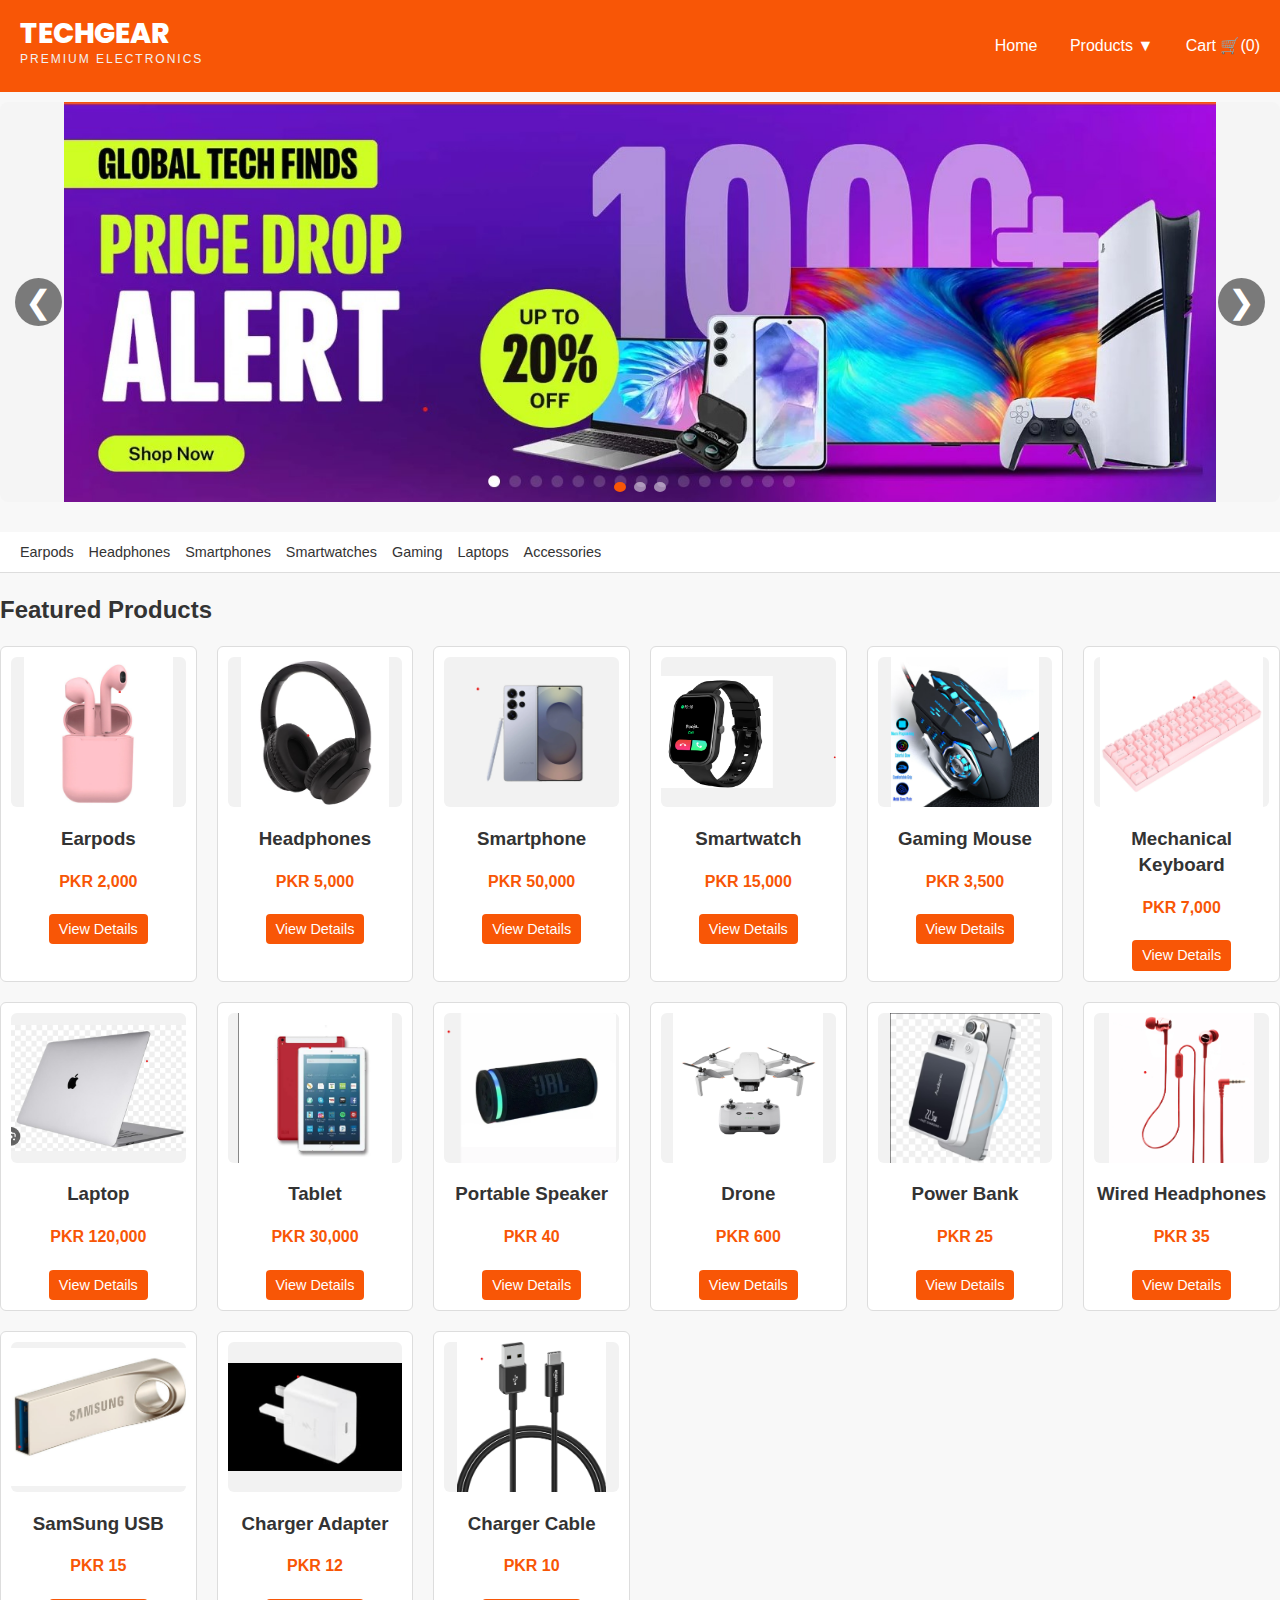
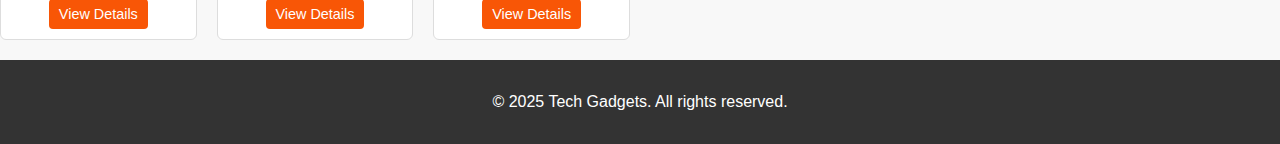
<file: index.html>
<!DOCTYPE html>
<html lang="en">
  <head>
    <meta charset="UTF-8" />
    <meta name="viewport" content="width=device-width, initial-scale=1.0" />
    <link
      href="https://fonts.googleapis.com/css2?family=Poppins:wght@500;800&display=swap"
      rel="stylesheet"
    />
    <title>Tech Gadgets - Home</title>
    <link rel="stylesheet" href="css/style.css" />
  </head>
  <body>
    <!-- Header -->
    <header class="main-header">
      <div class="logo">
        <a href="index.html" class="logo-text">
          <span class="logo-name">TechGear</span>
          <span class="logo-tagline">Premium Electronics</span>
        </a>
      </div>
      <nav class="nav-links">
        <a href="index.html">Home</a>

        <!-- Products Dropdown -->
        <div class="dropdown">
          <a href="#">Products ▼</a>
          <div class="dropdown-content">
            <a href="product.html?id=01">Earpods</a>
            <a href="product.html?id=02">Headphones</a>
            <a href="product.html?id=03">Smartphones</a>
            <a href="product.html?id=04">Smartwatches</a>
            <a href="product.html?id=05">Gaming Mouse</a>
            <a href="product.html?id=06">Mechanical Keyboard</a>
            <a href="product.html?id=07">Laptop</a>
            <a href="product.html?id=08">Tablet</a>
            <a href="product.html?id=09">Portable Speaker</a>
            <a href="product.html?id=10">Drones</a>
            <a href="product.html?id=11">Powerbank</a>
            <a href="product.html?id=12">Wired Headphones</a>
            <a href="product.html?id=13">Samsung USB</a>
            <a href="product.html?id=14">Charger Adapter</a>
            <a href="product.html?id=15">Charger Cable</a>
          </div>
        </div>

        <a href="cart.html">Cart 🛒(<span id="cart-count">0</span>)</a>
      </nav>
    </header>
    <!-- Hero Deals Banner -->
    <section class="hero-carousel">
      <div class="slides">
        <div class="slide active">
          <img src="assets/images/banner4.jpg" alt="Deal 1" />
        </div>
        <div class="slide">
          <img src="assets/images/banner2.jpg" alt="Deal 2" />
        </div>
        <div class="slide">
          <img src="assets/images/banner3.jpg" alt="Deal 3" />
        </div>
      </div>
      <button class="carousel-btn prev">❮</button>
      <button class="carousel-btn next">❯</button>
      <div class="carousel-dots"></div>
    </section>

    <!-- Category Bar -->
    <nav class="categories">
      <a href="#">Earpods</a>
      <a href="#">Headphones</a>
      <a href="#">Smartphones</a>
      <a href="#">Smartwatches</a>
      <a href="#">Gaming</a>
      <a href="#">Laptops</a>
      <a href="#">Accessories</a>
    </nav>

    <!-- Product Grid -->
    <main class="home-container">
      <h2>Featured Products</h2>
      <div class="product-grid">
        <!-- Product Cards -->
        <div class="product-card">
          <img src="assets/images/product013.png" alt="Earpods" />
          <h3>Earpods</h3>
          <p class="price">PKR 2,000</p>
          <a href="product.html?id=01" class="btn">View Details</a>
        </div>
        <div class="product-card">
          <img src="assets/images/product022.png" alt="Headphones" />
          <h3>Headphones</h3>
          <p class="price">PKR 5,000</p>
          <a href="product.html?id=02" class="btn">View Details</a>
        </div>
        <div class="product-card">
          <img src="assets/images/product032.png" alt="Smartphone" />
          <h3>Smartphone</h3>
          <p class="price">PKR 50,000</p>
          <a href="product.html?id=03" class="btn">View Details</a>
        </div>
        <div class="product-card">
          <img src="assets/images/product042.png" alt="Smartwatch" />
          <h3>Smartwatch</h3>
          <p class="price">PKR 15,000</p>
          <a href="product.html?id=04" class="btn">View Details</a>
        </div>
        <div class="product-card">
          <img src="assets/images/product051.png" alt="Gaming Mouse" />
          <h3>Gaming Mouse</h3>
          <p class="price">PKR 3,500</p>
          <a href="product.html?id=05" class="btn">View Details</a>
        </div>
        <div class="product-card">
          <img src="assets/images/product061.png" alt="Mechanical Keyboard" />
          <h3>Mechanical Keyboard</h3>
          <p class="price">PKR 7,000</p>
          <a href="product.html?id=06" class="btn">View Details</a>
        </div>
        <div class="product-card">
          <img src="assets/images/product071.png" alt="Laptop" />
          <h3>Laptop</h3>
          <p class="price">PKR 120,000</p>
          <a href="product.html?id=07" class="btn">View Details</a>
        </div>
        <div class="product-card">
          <img src="assets/images/product081.png" alt="Tablet" />
          <h3>Tablet</h3>
          <p class="price">PKR 30,000</p>
          <a href="product.html?id=08" class="btn">View Details</a>
        </div>
        <div class="product-card">
          <img src="assets/images/product091.png" alt="Portable Speaker" />
          <h3>Portable Speaker</h3>
          <p class="price">PKR 40</p>
          <a href="product.html?id=09" class="btn">View Details</a>
        </div>
        <div class="product-card">
          <img src="assets/images/product101.png" alt="drone" />
          <h3>Drone</h3>
          <p class="price">PKR 600</p>
          <a href="product.html?id=10" class="btn">View Details</a>
        </div>
        <div class="product-card">
          <img src="assets/images/product111.png" alt="Power Bank" />
          <h3>Power Bank</h3>
          <p class="price">PKR 25</p>
          <a href="product.html?id=11" class="btn">View Details</a>
        </div>
        <div class="product-card">
          <img src="assets/images/product122.png" alt="Wired Headphones" />
          <h3>Wired Headphones</h3>
          <p class="price">PKR 35</p>
          <a href="product.html?id=12" class="btn">View Details</a>
        </div>
        <div class="product-card">
          <img src="assets/images/product131.png" alt="SamSung USB" />
          <h3>SamSung USB</h3>
          <p class="price">PKR 15</p>
          <a href="product.html?id=13" class="btn">View Details</a>
        </div>
        <div class="product-card">
          <img src="assets/images/product141.png" alt="charger adapter" />
          <h3>Charger Adapter</h3>
          <p class="price">PKR 12</p>
          <a href="product.html?id=14" class="btn">View Details</a>
        </div>
        <div class="product-card">
          <img src="assets/images/product151.png" alt="charger cable" />
          <h3>Charger Cable</h3>
          <p class="price">PKR 10</p>
          <a href="product.html?id=15" class="btn">View Details</a>
        </div>
        <!-- Continue for products 09 to 15 -->
      </div>
    </main>

    <!-- Footer -->
    <footer class="footer">
      <p>&copy; 2025 Tech Gadgets. All rights reserved.</p>
    </footer>

    <script src="js/utils.js"></script>
    <script>
      document.getElementById("cart-count").innerText = getCartCount();
    </script>
    <script>
      const slides = document.querySelectorAll(".slide");
      const prevBtn = document.querySelector(".carousel-btn.prev");
      const nextBtn = document.querySelector(".carousel-btn.next");
      const dotsContainer = document.querySelector(".carousel-dots");
      let currentSlide = 0;
      let autoSlide;

      // Create dots
      slides.forEach((_, i) => {
        const dot = document.createElement("button");
        if (i === 0) dot.classList.add("active");
        dot.addEventListener("click", () => showSlide(i));
        dotsContainer.appendChild(dot);
      });
      const dots = dotsContainer.querySelectorAll("button");

      function showSlide(index) {
        slides[currentSlide].classList.remove("active");
        dots[currentSlide].classList.remove("active");
        currentSlide = (index + slides.length) % slides.length;
        slides[currentSlide].classList.add("active");
        dots[currentSlide].classList.add("active");
        document.querySelector(".slides").style.transform = `translateX(-${
          currentSlide * 100
        }%)`;
      }

      function nextSlide() {
        showSlide(currentSlide + 1);
      }
      function prevSlide() {
        showSlide(currentSlide - 1);
      }

      nextBtn.addEventListener("click", nextSlide);
      prevBtn.addEventListener("click", prevSlide);

      function autoPlay() {
        autoSlide = setInterval(nextSlide, 4000);
      }

      function stopAutoPlay() {
        clearInterval(autoSlide);
      }

      document
        .querySelector(".hero-carousel")
        .addEventListener("mouseenter", stopAutoPlay);
      document
        .querySelector(".hero-carousel")
        .addEventListener("mouseleave", autoPlay);

      autoPlay();
      // Add this at the end of your carousel JS
      let autoScroll = setInterval(goToNextSlide, 5000);

      document
        .querySelector(".hero-carousel")
        .addEventListener("mouseenter", () => {
          clearInterval(autoScroll);
        });

      document
        .querySelector(".hero-carousel")
        .addEventListener("mouseleave", () => {
          autoScroll = setInterval(goToNextSlide, 5000);
        });
    </script>
  </body>
</html>
</file>
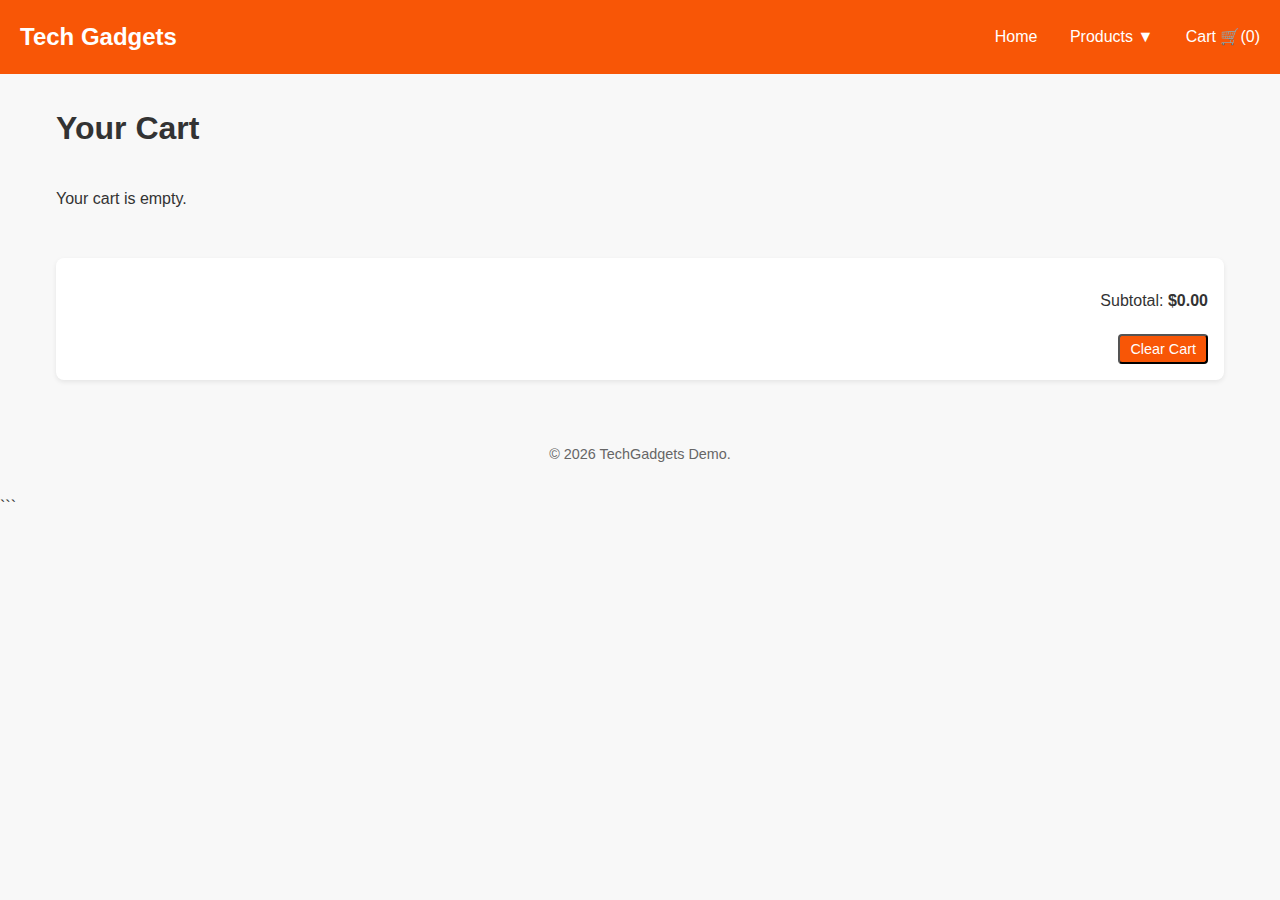
<file: cart.html>
<!DOCTYPE html>
<html lang="en">
  <head>
    <meta charset="UTF-8" />
    <meta name="viewport" content="width=device-width, initial-scale=1" />
    <title>Your Cart</title>
    <link rel="stylesheet" href="css/style.css" />
  </head>
  <body>
    <header class="main-header">
      <div class="logo">
        <a href="index.html">Tech Gadgets</a>
      </div>
      <nav class="nav-links">
        <a href="index.html">Home</a>

        <!-- Products Dropdown -->
        <div class="dropdown">
          <a href="#">Products ▼</a>
          <div class="dropdown-content">
            <a href="product.html?id=01">Earpods</a>
            <a href="product.html?id=02">Headphones</a>
            <a href="product.html?id=03">Smartphones</a>
            <a href="product.html?id=04">Smartwatches</a>
            <a href="product.html?id=05">Gaming Mouse</a>
            <a href="product.html?id=06">Mechanical Keyboard</a>
            <a href="product.html?id=07">Laptop</a>
            <a href="product.html?id=08">Tablet</a>
            <a href="product.html?id=09">Portable Speaker</a>
            <a href="product.html?id=10">Drones</a>
            <a href="product.html?id=11">Powerbank</a>
            <a href="product.html?id=12">Wired Headphones</a>
            <a href="product.html?id=13">Samsung USB</a>
            <a href="product.html?id=14">Charger Adapter</a>
            <a href="product.html?id=15">Charger Cable</a>
          </div>
        </div>

        <a href="cart.html">Cart 🛒(<span id="cart-count">0</span>)</a>
      </nav>
    </header>

    <main class="cart-page">
      <h1>Your Cart</h1>
      <div id="cart-items" class="cart-items"></div>
      <div class="cart-summary">
        <p>Subtotal: <strong id="cart-subtotal">$0.00</strong></p>
        <button id="clear-cart-btn" class="btn btn-danger">Clear Cart</button>
      </div>
    </main>

    <footer class="site-footer">
      © <span id="year"></span> TechGadgets Demo.
    </footer>

    <script src="js/utils.js"></script>
    <script src="js/cart.js"></script>
    <script src="js/utils.js"></script>
    <script>
      document.getElementById("cart-count").innerText = getCartCount();
    </script>
  </body>
</html>
```
</file>
<file: css/style.css>
:root {
  --brand-orange: #f85606; /* Daraz-ish */
  --brand-dark: #222;
  --brand-light: #fff;
  --radius: 8px;
  --gap: 1rem;
  --max-width: 1200px;
}
/* Global Header */
.main-header {
  display: flex;
  justify-content: space-between;
  align-items: center;
  background-color: #f85606;
  padding: 10px 20px;
  color: #fff;
  position: sticky;
  top: 0;
  z-index: 1000;
}

.main-header .logo a {
  text-decoration: none;
  color: #fff;
  font-size: 1.5rem;
  font-weight: bold;
}

.main-header .nav-links a {
  margin-left: 20px;
  text-decoration: none;
  color: #fff;
  font-weight: 500;
  font-size: 1rem;
  transition: color 0.2s ease;
}

.main-header .nav-links a:hover {
  color: #ffe0cc;
}

* {
  box-sizing: border-box;
}
html,
body {
  margin: 0;
  padding: 0;
  font-family: Arial, sans-serif;
  line-height: 1.4;
  color: #333;
  background: #f8f8f8;
}
img {
  max-width: 100%;
  display: block;
}
a {
  text-decoration: none;
  color: var(--brand-orange);
}
a:hover {
  text-decoration: underline;
}
button {
  cursor: pointer;
}
.sr-only {
  position: absolute !important;
  left: -10000px !important;
  top: auto !important;
  width: 1px !important;
  height: 1px !important;
  overflow: hidden !important;
}
.hidden {
  display: none !important;
}
/* Logo Text Styles */
.logo {
  padding: 10px 0;
}

.logo-text {
  text-decoration: none;
  display: inline-block;
}

.logo-name {
  display: block;
  font-size: 28px;
  font-weight: 800;
  color: #ffffff;
  letter-spacing: -0.5px;
  line-height: 1;
  text-transform: uppercase;
  font-family: "Poppins", sans-serif;
}

.logo-tagline {
  display: block;
  font-size: 12px;
  font-weight: 500;
  color: #f2f2f2;
  letter-spacing: 2px;
  text-transform: uppercase;
  margin-top: 3px;
  text-align: center;
}

/* For dark headers */
.header-dark .logo-name {
  color: #fff;
}

.header-dark .logo-tagline {
  color: rgba(255, 255, 255, 0.7);
}

/* Hover effects */
.logo-text:hover .logo-name {
  color: #f85606; /* Your brand color */
}

.logo-text:hover .logo-tagline {
  color: #f85606;
}

/* Header ---------------------------------------------------- */
.top-header {
  background: var(--brand-orange);
  color: var(--brand-light);
  padding: 0.5rem 1rem;
}
.top-header-inner {
  max-width: var(--max-width);
  margin: 0 auto;
  display: flex;
  align-items: center;
  gap: 1rem;
  justify-content: space-between;
}
.logo {
  font-size: 1.5rem;
  font-weight: bold;
  color: var(--brand-light);
}
.search-form {
  flex: 1;
  max-width: 500px;
  display: flex;
  gap: 0.25rem;
}
.search-form input {
  flex: 1;
  padding: 0.5rem;
  border-radius: var(--radius);
  border: 1px solid #ccc;
  font-size: 1rem;
}
.search-form button {
  padding: 0.5rem 1rem;
  border: none;
  border-radius: var(--radius);
  background: var(--brand-dark);
  color: var(--brand-light);
}
.cart-link {
  color: var(--brand-light);
  font-weight: bold;
}

.category-nav {
  text-align: center;
  padding: 0.5rem;
  background: #fff;
  border-top: 1px solid #eee;
  border-bottom: 1px solid #eee;
}
.category-nav .cat-btn {
  margin: 0.25rem;
  padding: 0.4rem 0.8rem;
  border: 1px solid #ddd;
  border-radius: var(--radius);
  background: #fff;
  font-size: 0.9rem;
}
.category-nav .cat-btn.active {
  background: var(--brand-orange);
  color: #fff;
  border-color: var(--brand-orange);
}
/* Header */
.header {
  background: #f85606;
  color: #fff;
  padding: 10px 20px;
  display: flex;
  justify-content: space-between;
  align-items: center;
}

.logo {
  font-size: 1.5rem;
  font-weight: bold;
}

.search-bar {
  flex: 1;
  display: flex;
  justify-content: center;
  margin: 0 20px;
}

.search-bar input {
  padding: 8px;
  width: 60%;
  border: none;
  border-radius: 4px 0 0 4px;
}

.search-bar button {
  padding: 8px 15px;
  border: none;
  background: #333;
  color: #fff;
  cursor: pointer;
  border-radius: 0 4px 4px 0;
}

/* Categories */
.categories {
  background: #fff;
  padding: 10px 20px;
  display: flex;
  gap: 15px;
  border-bottom: 1px solid #ddd;
}

.categories a {
  text-decoration: none;
  color: #333;
  font-size: 0.9rem;
}

.categories a:hover {
  color: #f85606;
}

/* Product Grid */
.product-grid {
  display: grid;
  grid-template-columns: repeat(auto-fill, minmax(180px, 1fr));
  gap: 20px;
  margin-top: 20px;
}

.product-card {
  background: #fff;
  border: 1px solid #ddd;
  border-radius: 6px;
  padding: 10px;
  text-align: center;
  transition: transform 0.2s ease;
}

.product-card img {
  width: 100%;
  height: 150px;
  object-fit: contain;
  background: #f2f2f2; /* add background for empty space */
  border-radius: 6px;
}

.product-card:hover {
  transform: scale(1.03);
  box-shadow: 0 0 10px rgba(0, 0, 0, 0.1);
}

.price {
  font-weight: bold;
  color: #f85606;
}

.btn {
  display: inline-block;
  padding: 5px 10px;
  background: #f85606;
  color: #fff;
  text-decoration: none;
  border-radius: 4px;
  margin-top: 5px;
  font-size: 0.9rem;
}

.btn:hover {
  background: #d44d04;
}

/* Footer */
.footer {
  text-align: center;
  background: #333;
  color: #fff;
  padding: 15px 0;
  margin-top: 20px;
}

/* Product Page --------------------------------------------- */
.product-page {
  max-width: var(--max-width);
  margin: 2rem auto;
  padding: 0 1rem;
  display: grid;
  grid-template-columns: 1fr 1fr;
  gap: 2rem;
}
@media (max-width: 768px) {
  .product-page {
    grid-template-columns: 1fr;
  }
}

.product-gallery {
  display: flex;
  flex-direction: column;
  gap: 1rem;
  align-items: flex-start;
}
.gallery-main-wrapper {
  position: relative;
  width: 100%;
  max-width: 480px;
  aspect-ratio: 1/1;
  border: 1px solid #ddd;
  background: #fff;
  overflow: hidden;
}
.gallery-main-wrapper img {
  width: 100%;
  height: 100%;
  object-fit: contain;
}
.zoom-lens {
  position: absolute;
  border: 2px solid rgba(0, 0, 0, 0.3);
  width: 100px;
  height: 100px;
  pointer-events: none;
  background: rgba(255, 255, 255, 0.2);
}
.zoom-result {
  width: 300px;
  height: 300px;
  border: 1px solid #ddd;
  background-repeat: no-repeat;
  background-color: #fff;
}
.thumb-strip {
  display: flex;
  gap: 0.5rem;
  flex-wrap: wrap;
}
.thumb-btn {
  width: 60px;
  height: 60px;
  border: 2px solid transparent;
  border-radius: var(--radius);
  overflow: hidden;
  cursor: pointer;
  background: #fff;
  padding: 0;
}
.thumb-btn.active {
  border-color: var(--brand-orange);
}
.thumb-btn img {
  width: 100%;
  height: 100%;
  object-fit: contain;
}

.product-info-panel {
  background: #fff;
  padding: 1.5rem;
  border-radius: var(--radius);
  box-shadow: 0 2px 5px rgba(0, 0, 0, 0.08);
}
.product-info-panel h1 {
  margin-top: 0;
}
.variant-block {
  margin: 1rem 0;
}
.variant-options {
  display: flex;
  gap: 0.5rem;
  flex-wrap: wrap;
}
.variant-pill {
  padding: 0.35rem 0.75rem;
  border: 1px solid #ccc;
  border-radius: var(--radius);
  cursor: pointer;
  background: #fafafa;
  font-size: 0.95rem;
}
.variant-pill.active {
  border: 2px solid var(--brand-orange);
  background: #fff;
}
.variant-color-swatch {
  width: 28px;
  height: 28px;
  border-radius: 50%;
  border: 2px solid transparent;
  cursor: pointer;
}
.variant-color-swatch.active {
  border-color: var(--brand-orange);
}

.qty-block {
  margin: 1.5rem 0;
}
.quantity-selector {
  display: inline-flex;
  align-items: center;
  gap: 0.75rem;
  font-size: 1.25rem;
}
.qty-btn {
  width: 32px;
  height: 32px;
  border: 1px solid #ccc;
  background: #fff;
  border-radius: var(--radius);
  font-size: 1.25rem;
  line-height: 1;
  text-align: center;
  padding: 0;
}
.total-line {
  font-size: 1.25rem;
  margin: 1rem 0;
}

/* Cart Page ------------------------------------------------- */
.cart-page {
  max-width: var(--max-width);
  margin: 2rem auto;
  padding: 0 1rem;
}
.cart-items {
  display: grid;
  gap: 1rem;
  margin-bottom: 2rem;
}
.cart-item {
  display: grid;
  grid-template-columns: auto 1fr auto;
  gap: 1rem;
  align-items: center;
  padding: 1rem;
  background: #fff;
  border-radius: var(--radius);
  box-shadow: 0 2px 5px rgba(0, 0, 0, 0.08);
}
.cart-item-imgwrap {
  width: 80px;
  height: 80px;
  overflow: hidden;
  border: 1px solid #eee;
  border-radius: var(--radius);
}
.cart-item-imgwrap img {
  width: 100%;
  height: 100%;
  object-fit: contain;
}
.cart-item-name {
  margin: 0;
  font-weight: bold;
}
.cart-item-meta {
  margin: 0;
  font-size: 0.9rem;
  color: #666;
}
.cart-item-qtywrap {
  display: inline-flex;
  align-items: center;
  gap: 0.5rem;
}
.cart-item-qtywrap button {
  width: 24px;
  height: 24px;
  padding: 0;
}
.cart-item-remove {
  margin-left: 1rem;
  font-size: 0.85rem;
  color: #e53935;
  background: none;
  border: none;
  text-decoration: underline;
  cursor: pointer;
}
.cart-summary {
  text-align: right;
  background: #fff;
  padding: 1rem;
  border-radius: var(--radius);
  box-shadow: 0 2px 5px rgba(0, 0, 0, 0.08);
}

/* Footer ---------------------------------------------------- */
.site-footer {
  text-align: center;
  padding: 2rem 1rem;
  font-size: 0.9rem;
  color: #666;
}

/* Dropdown Menu */
.dropdown {
  position: relative;
  display: inline-block;
}

.dropdown > a {
  color: #fff;
  text-decoration: none;
  padding: 8px;
  font-weight: 500;
  transition: color 0.3s;
}

.dropdown > a:hover {
  color: #ffe0cc;
}

.dropdown-content {
  display: none;
  position: absolute;
  background-color: #f26e35;
  min-width: 200px;
  box-shadow: 0 4px 8px rgba(0, 0, 0, 0.1);
  z-index: 1000;
  border-radius: 4px;
}

.dropdown-content a {
  display: block;
  padding: 10px 15px;
  text-decoration: none;
  color: #040101;
  font-size: 0.95rem;
  transition: background-color 0.2s;
}

.dropdown-content a:hover {
  background-color: #b36b3e;
}

.dropdown:hover .dropdown-content {
  display: block;
}

/* ===== Hero Carousel ===== */
.hero-carousel {
  position: relative;
  width: 100%;
  max-height: 60vh; /* Limits maximum height */
  height: 400px; /* Default height for desktop */
  overflow: hidden;
  margin: 10px auto 30px auto;
  border-radius: 8px;
}

.slides {
  display: flex;
  transition: transform 0.6s ease-in-out;
  width: 100%;
  height: 100%;
}

.slide {
  min-width: 100%;
  height: 100%;
}

.slide img {
  width: 100%;
  height: 100%;
  object-fit: contain; /* Shows full image without cropping */
  object-position: center;
  display: block;
  background-color: #f5f5f5; /* Fallback color */
}

/* Responsive Adjustments */
@media (max-width: 1200px) {
  .hero-carousel {
    height: 350px;
  }
}

@media (max-width: 992px) {
  .hero-carousel {
    height: 300px;
  }
}

@media (max-width: 768px) {
  .hero-carousel {
    height: 250px;
  }
}

@media (max-width: 576px) {
  .hero-carousel {
    height: 200px;
    max-height: 40vh; /* Smaller max height on mobile */
  }
}

/* Carousel Buttons */
.carousel-btn {
  position: absolute;
  top: 50%;
  transform: translateY(-50%);
  background: rgba(0, 0, 0, 0.5);
  color: #fff;
  border: none;
  font-size: 2rem;
  padding: 5px 10px;
  cursor: pointer;
  border-radius: 50%;
  z-index: 10;
}

.carousel-btn.prev {
  left: 15px;
}

.carousel-btn.next {
  right: 15px;
}

.carousel-btn:hover {
  background: rgba(0, 0, 0, 0.7);
}

/* Carousel Dots */
.carousel-dots {
  position: absolute;
  bottom: 10px;
  left: 50%;
  transform: translateX(-50%);
  display: flex;
  gap: 8px;
}

.carousel-dots button {
  width: 10px;
  height: 10px;
  border-radius: 50%;
  border: none;
  background: rgba(255, 255, 255, 0.5);
  cursor: pointer;
  transition: background 0.3s;
}

.carousel-dots button.active {
  background: #f85606;
}
/* Add this after .carousel-dots styles */
.carousel-progress {
  position: absolute;
  bottom: 25px;
  left: 50%;
  transform: translateX(-50%);
  width: 80%;
  height: 3px;
  background: rgba(255, 255, 255, 0.3);
  z-index: 10;
}

.progress-bar {
  height: 100%;
  background: #f85606;
  width: 0%;
  transition: width 0.1s linear;
}
/* Responsive Carousel */
@media (max-width: 768px) {
  .hero-carousel {
    aspect-ratio: 3/2; /* Different ratio for tablets if needed */
  }
}

@media (max-width: 480px) {
  .hero-carousel {
    aspect-ratio: 1/1; /* Square ratio for mobile if needed */
  }
}
</file>
